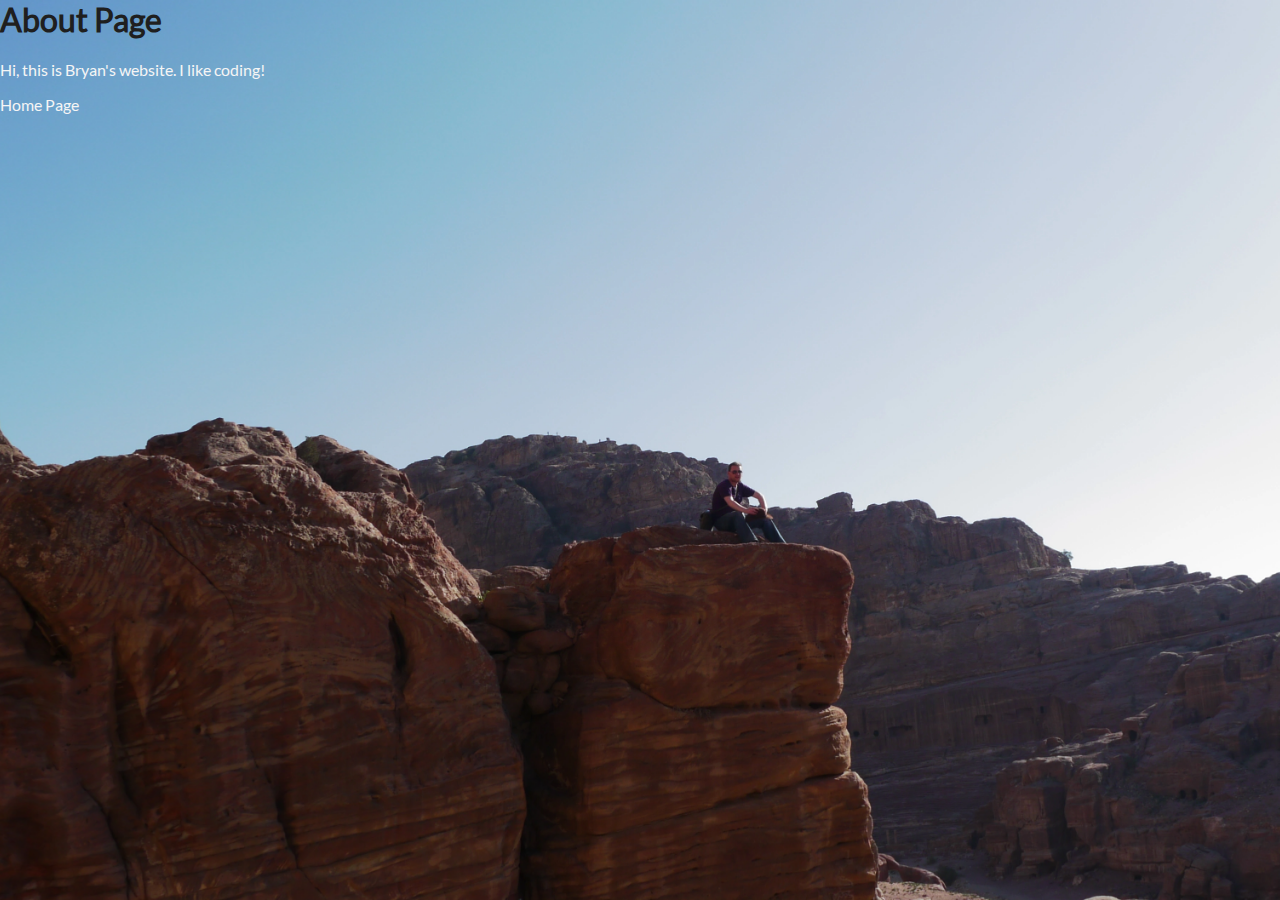
<file: about.html>
<html lang="en">
<head>
    <meta charset="UTF-8">
    <meta http-equiv="X-UA-Compatible" content="IE=edge">
    <meta name="viewport" content="width=device-width, initial-scale=1.0">
    <link rel="stylesheet" href="main.css">
    <title>About</title>
</head>

    <body>
        <div class="heading">
            <h1 class="heading">About Page</h1>
        </div>

        <div class="content">
            <p class="about_section">Hi, this is Bryan's website.  I like coding!</p>
            <a href="index.html">Home Page</a>  
        </div>
    </body>
</html>
</file>
<file: main.css>
@font-face {
  font-family: mainText;
  font-weight: 400;
  src: url(../fonts/Lato-Regular.ttf);
}
@font-face {
  font-family: headingText;
  font-weight: 800;
  src: url(../fonts/Manrope-ExtraBold.ttf);
}

:root {
  --main: #642580;
  --main-light: #71458c;
  --main-dark: #57206f;
  --secondary: #41bac1;
  --accent: #ed684a;
  --accent-light: #f0836a;
  --white: #f5f5f5;
  --white-darker: #f8f9fa;
  --white-dark: #e9ecef;
  --black: #1a1a1a;
  --black-light: #141414;
  --black-lighter: #1f1f1f;
  --green: #4fc979;
  --gold: #ffd800;
  /* --pink: #ed70b5; */
  --blue: #0b3c6e;
  --red: #dc2f02;

  --aqua: #2cccc3;
  --yellow: #facd3d;
  --purple: #5626c4;
  --pink: #e60576;

  --main-grad: radial-gradient(var(--main-light), var(--main));
  --coder-main-grad-dark: radial-gradient(var(--main), var(--main-dark));
  --accent-grad: radial-gradient(var(--red), var(--accent));
  --accent-grad-dark: radial-gradient(var(--coder-accent), var(--coder-red));
}

.aqua {
  background-color: var(--aqua);
}
.yellow {
  background-color: var(--yellow);
}
.purple {
  background-color: var(--purple);
}
.pink {
  background-color: var(--pink);
}

* {
  box-sizing: border-box;
}

html {
  padding: 0;
  margin: 0;
  background-color: var(--black);
  color: var(--white);
  font-family: mainText, sans-serif;
}
h1 {
  color: var(--green);
}

body {
  padding: 0;
  margin: 0;
  overflow: hidden;
  position: relative;
  background-image: url("images/bg-1024.webp");
  background-repeat: no-repeat;
  background-position: 50% 20%;
}

/* Small devices (tablets, 768px and up) */
@media (min-width: 768px) {
  body {
    background-image: url("images/bg-768.webp");
    background-size: auto 100%;
    background-repeat: no-repeat;
    background-position: cover;
  }
  h1 {
    color: var(--gold);
  }
}

/* Medium devices (desktops, 992px and up) */
@media (min-width: 992px) {
  body {
    background-image: url("images/bg-1024.webp");
    background-size: 100% auto;
    background-repeat: no-repeat;
    background-position: cover;
  }
  h1 {
    color: var(--blue);
  }
}

/* Large devices (large desktops, 1200px and up) */
@media (min-width: 1200px) {
  body {
    background-image: url("images/bg.webp");
    background-size: 1600px;
    background-repeat: no-repeat;
    background-position: center cover;
  }
  h1 {
    color: var(--black-lighter);
  }
}

a,
a:hover,
a:focus,
a:active {
  text-decoration: none;
  color: inherit;
}

.page {
  height: 100vh;

  /* grid container settings */
  display: grid;
  grid-template-columns: 1fr;
  grid-template-rows: auto 1fr auto;
  grid-template-areas:
    "header"
    "main"
    "footer";
}

.page > .heading {
  grid-area: header;
  height: 3rem;
}

.page > .main {
  grid-area: main;
  margin: 0 auto;
  height: calc(100vh-6rem);
}

.page > .footer {
  grid-area: footer;
  background-color: rgba(0, 0, 0, 0.5);
  height: 2rem;
}

.heading > nav {
  margin: auto;
  line-height: 1rem;
  padding: 1rem 0;
  text-align: right;
}

.footer-content {
  margin: auto;
  line-height: 1rem;
  font-size: 0.75rem;
  padding: 0.5rem 0;
  width: 50%;
  text-align: center;
}

.hero {
  /* width: 90vw; */
  /* height: 70%; */
  /* background-color: rgba(255, 255, 255, 0.1); */
  /* border-radius: 2rem; */
  padding: 3rem;
  display: flex;
  flex-direction: column;
  justify-content: space-between;
  align-items: center;
  overflow: hidden;
}

.hero-text {
  font-size: 6rem;
  font-family: headingText;
  letter-spacing: -0.075em;
  text-transform: uppercase;
  background-image: linear-gradient(
    -225deg,
    var(--aqua) 0%,
    var(--purple) 29%,
    var(--pink) 67%,
    var(--yellow) 100%
  );
  background-size: auto auto;
  background-clip: border-box;
  background-size: 200% auto;
  /* color: #fff; */
  background-clip: text;
  text-fill-color: transparent;
  -webkit-background-clip: text;
  -webkit-text-fill-color: transparent;
  animation: textclip 5s linear infinite reverse;

  display: inline-block;
}

@keyframes textclip {
  to {
    background-position: 200% center;
  }
}

.box {
  display: block;
}

.box1 {
  width: 2.5rem;
  height: 2.5rem;
}
.box2 {
  width: 5rem;
  height: 5rem;
}
.box3 {
  width: 7.5rem;
  height: 7.5rem;
}
.box4 {
  width: 10rem;
  height: 10rem;
}

.circle {
  width: 50%;
  /* height: 50%; */
  aspect-ratio: 1/1;
  opacity: 0.01;
  border-radius: 50%;
  background-color: rgba(255, 0, 0, 0.1);
  padding: 2.3rem;
}

.small-square {
  width: 3rem;
  height: 3rem;
  border-radius: 50%;
  background-color: #facd3d;
}

.shapes {
  position: absolute;
  overflow: hidden;
  width: 100vw;
  height: 100vh;
  top: 0;
  left: 0;
}

.shapes > * {
  position: relative;
}

.anime-contain {
  position: absolute;
  top: 0;
  left: 0;
  width: 100vw;
  height: 100vh;
}

.stick-man {
  background-color: #141414;
  width: 10rem;
  height: 10rem;
}
</file>
